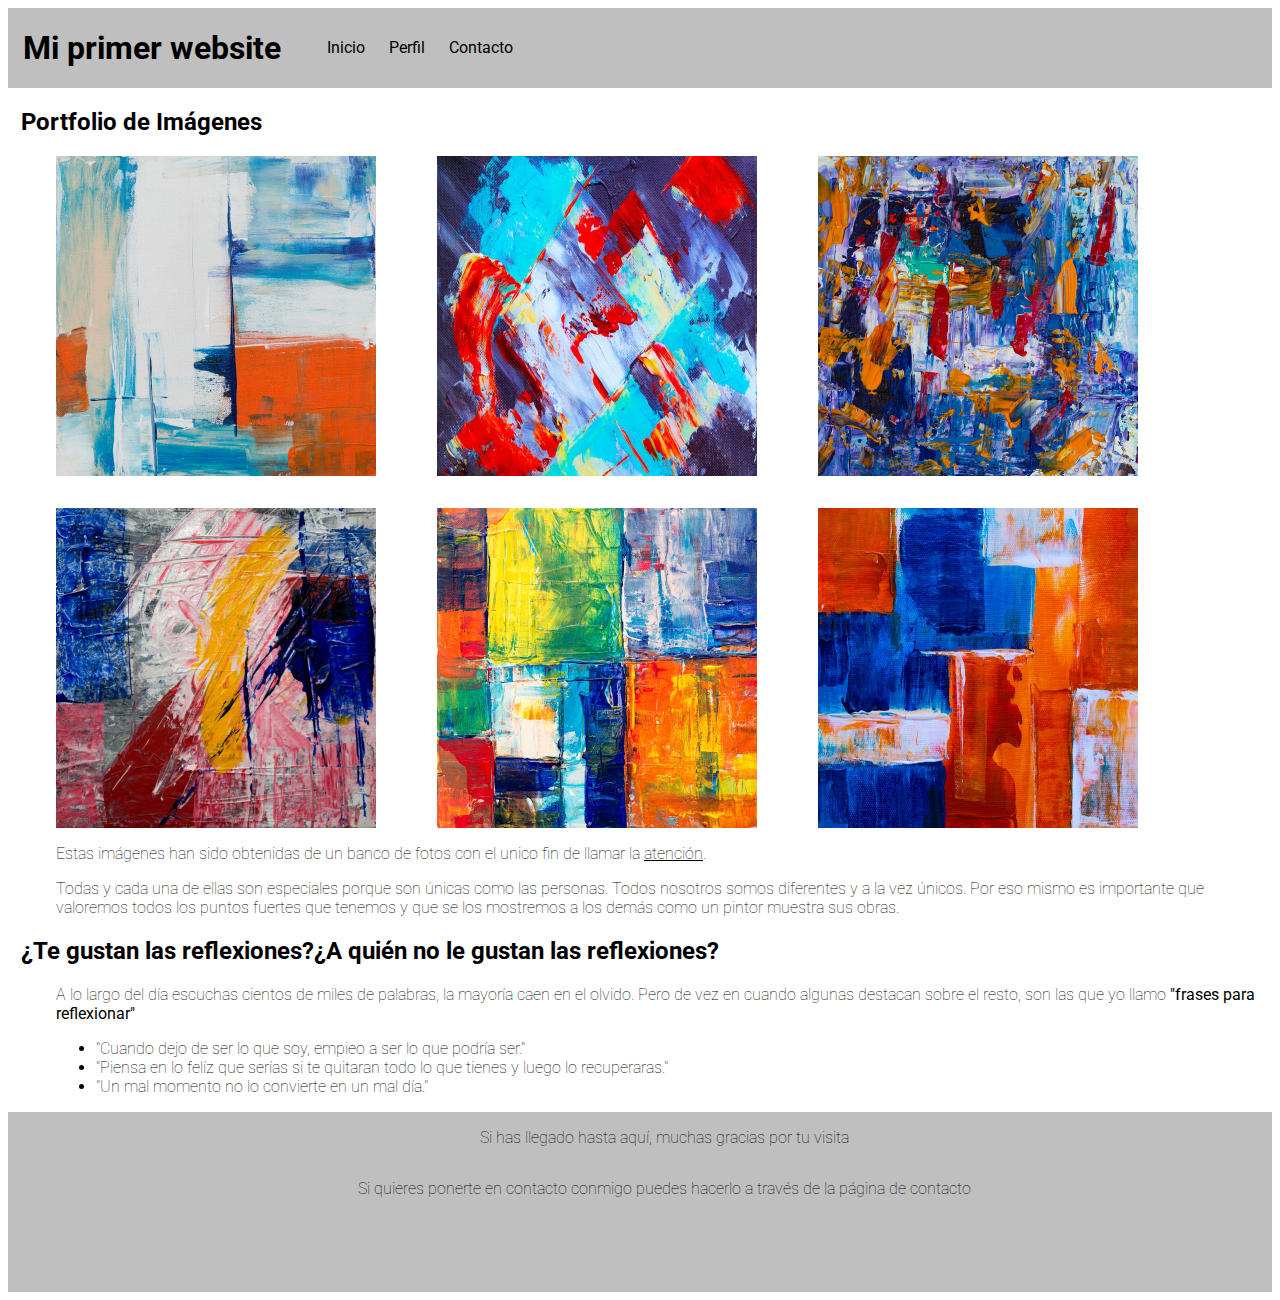
<file: index.html>
<!DOCTYPE html>
<html lang="es">
<head>
    <meta charset="UTF-8">
    <meta name="viewport" content="width=device-width, initial-scale=1.0">
    <link href="css/style.css" type="text/css" rel="stylesheet">
    <link href="https://fonts.googleapis.com/css2?family=Roboto:wght@700&display=swap" rel="stylesheet">
    <title>Inicio</title>
</head>
<body>
    <header>
        <h1 id="titulopagina">Mi primer website</h1>
        <nav>
            <ul>
                <li><a href="index.html" title="Inicio">Inicio</a></li>
                <li><a href="perfil.html" title="Perfil">Perfil</a></li>
                <li><a href="contacto.html" title="Contacto">Contacto</a></li>
            </ul>
        </nav>
    </header>

    <div class="divinicio">
        <h2>Portfolio de Imágenes</h2>

        <div class="portfolio">
            <img src="foto1.jpg" alt="Imagen libre de derecho de cuadro arte contemporáneo">
            <img src="foto2.jpg" alt="Imagen libre de derecho de cuadro arte contemporáneo">
            <img src="foto3.jpg" alt="Imagen libre de derecho de cuadro arte contemporáneo">
            <img src="foto4.jpg" alt="Imagen libre de derecho de cuadro arte contemporáneo">
            <img src="foto5.jpg" alt="Imagen libre de derecho de cuadro arte contemporáneo">
            <img src="foto6.jpg" alt="Imagen libre de derecho de cuadro arte contemporáneo">
        </div>
        
        <p>Estas imágenes han sido obtenidas de un banco de fotos con el unico fin de llamar la <stong><u>atención</u></stong>.</p>
        <p>Todas y cada una de ellas son especiales porque son únicas como las personas. Todos nosotros somos diferentes y a la vez únicos. Por eso mismo es importante que valoremos todos los puntos fuertes que tenemos y que se los mostremos a los demás como un pintor muestra sus obras.</p>
    </div>

    <div class="frases">
        <h2>¿Te gustan las reflexiones?¿A quién no le gustan las reflexiones?</h2>
        <p>A lo largo del día escuchas cientos de miles de palabras, la mayoría caen en el olvido. Pero de vez en cuando algunas destacan sobre el resto, son las que yo llamo <strong>"frases para reflexionar"</strong></p>
    
        <div class="listafrases">
            <ul>
                <li>"Cuando dejo de ser lo que soy, empieo a ser lo que podría ser."</li>
                <li>"Piensa en lo felíz que serías si te quitaran todo lo que tienes y luego lo recuperaras."</li>
                <li>"Un mal momento no lo convierte en un mal día."</li>
            </ul>
        </div>
    </div>

    <footer>
        <p>Si has llegado hasta aquí, muchas gracias por tu visita</p>
        <p>Si quieres ponerte en contacto conmigo puedes hacerlo a través de la página de contacto</p>

    </footer>
</body>
</html>
</file>
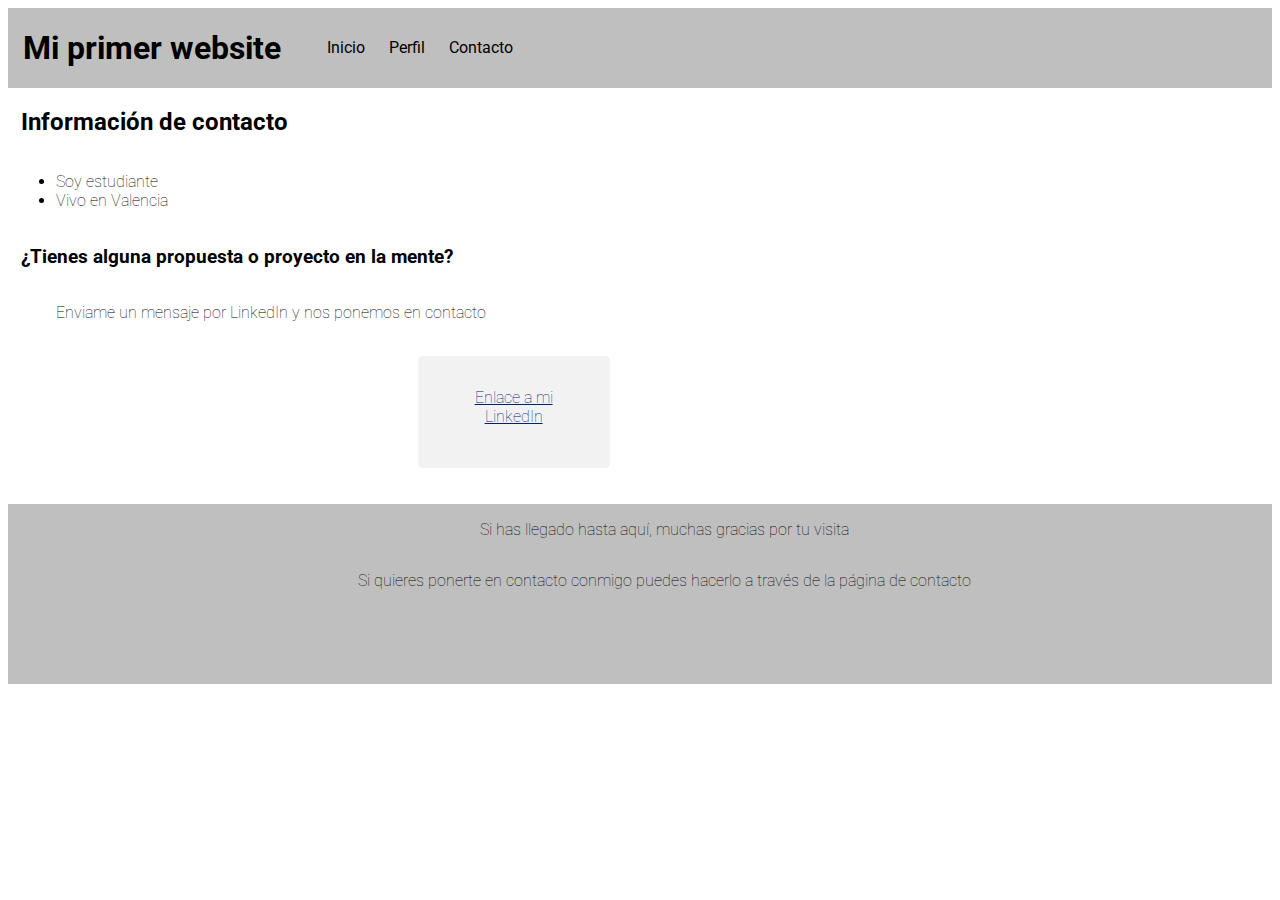
<file: contacto.html>
<!DOCTYPE html>
<html lang="es">
<head>
    <meta charset="UTF-8">
    <meta name="viewport" content="width=device-width, initial-scale=1.0">
    <link href="css/style.css" type="text/css" rel="stylesheet">
    <link href="https://fonts.googleapis.com/css2?family=Roboto:wght@700&display=swap" rel="stylesheet">
    <title>Contacto</title>
</head>
<body>
    <header>
        <h1 id="titulopagina">Mi primer website</h1>
        <nav>
            <ul>
                <li><a href="index.html" title="Inicio">Inicio</a></li>
                <li><a href="perfil.html" title="Perfil">Perfil</a></li>
                <li><a href="contacto.html" title="Contacto">Contacto</a></li>
            </ul>
        </nav>
    </header>

    <div class="divcontacto">
        <h2>Información de contacto</h2>

        <ul>
            <li>Soy estudiante</li>
            <li>Vivo en Valencia</li>
        </ul>

        <h3>¿Tienes alguna propuesta o proyecto en la mente?</h3>
        <p>Enviame un mensaje por LinkedIn y nos ponemos en contacto</p>
        <br>
        <div class="enlace">
        <a href="https://www.linkedin.com/in/vicente-morell-amat-635503137/">Enlace a mi LinkedIn</a>
        </div>
        <br>
        <br>
    </div>


    <footer>
        <p>Si has llegado hasta aquí, muchas gracias por tu visita</p>
        <p>Si quieres ponerte en contacto conmigo puedes hacerlo a través de la página de contacto</p>

    </footer>
</body>
</html>
</file>
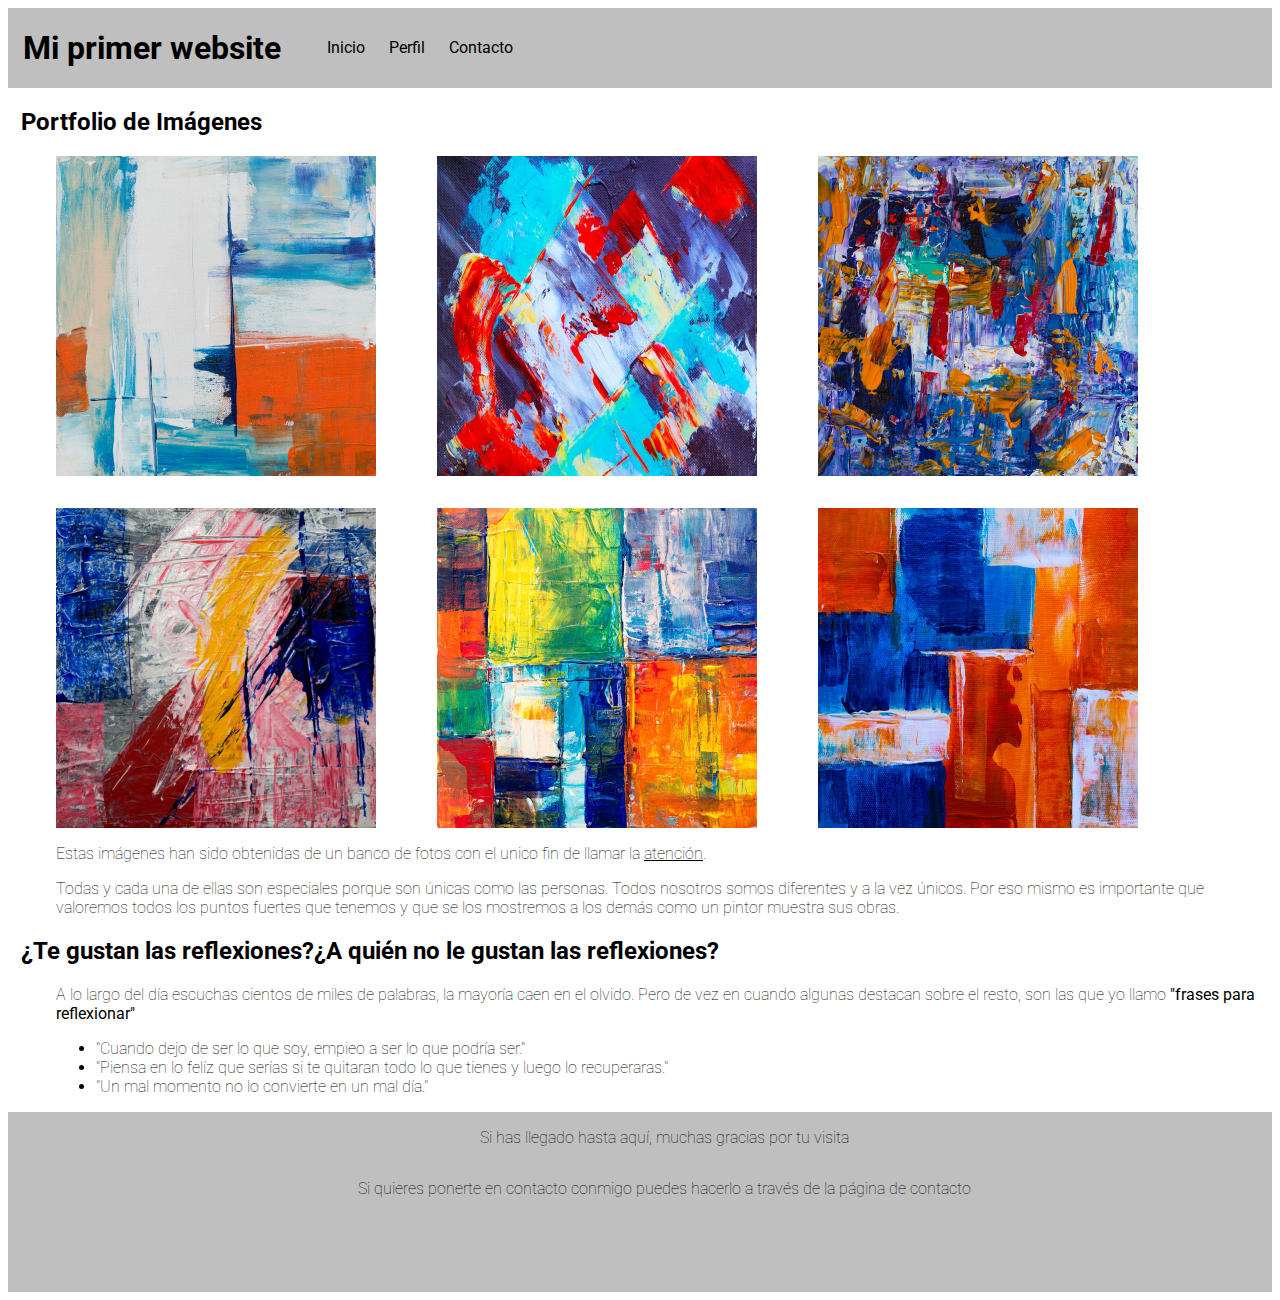
<file: inicio.html>
<!DOCTYPE html>
<html lang="es">
<head>
    <meta charset="UTF-8">
    <meta name="viewport" content="width=device-width, initial-scale=1.0">
    <link href="css/style.css" type="text/css" rel="stylesheet">
    <link href="https://fonts.googleapis.com/css2?family=Roboto:wght@700&display=swap" rel="stylesheet">
    <title>Inicio</title>
</head>
<body>
    <header>
        <h1 id="titulopagina">Mi primer website</h1>
        <nav>
            <ul>
                <li><a href="inicio.html" title="Inicio">Inicio</a></li>
                <li><a href="perfil.html" title="Perfil">Perfil</a></li>
                <li><a href="contacto.html" title="Contacto">Contacto</a></li>
            </ul>
        </nav>
    </header>

    <div class="divinicio">
        <h2>Portfolio de Imágenes</h2>

        <div class="portfolio">
            <img src="foto1.jpg" alt="Imagen libre de derecho de cuadro arte contemporáneo">
            <img src="foto2.jpg" alt="Imagen libre de derecho de cuadro arte contemporáneo">
            <img src="foto3.jpg" alt="Imagen libre de derecho de cuadro arte contemporáneo">
            <img src="foto4.jpg" alt="Imagen libre de derecho de cuadro arte contemporáneo">
            <img src="foto5.jpg" alt="Imagen libre de derecho de cuadro arte contemporáneo">
            <img src="foto6.jpg" alt="Imagen libre de derecho de cuadro arte contemporáneo">
        </div>
        
        <p>Estas imágenes han sido obtenidas de un banco de fotos con el unico fin de llamar la <stong><u>atención</u></stong>.</p>
        <p>Todas y cada una de ellas son especiales porque son únicas como las personas. Todos nosotros somos diferentes y a la vez únicos. Por eso mismo es importante que valoremos todos los puntos fuertes que tenemos y que se los mostremos a los demás como un pintor muestra sus obras.</p>
    </div>

    <div class="frases">
        <h2>¿Te gustan las reflexiones?¿A quién no le gustan las reflexiones?</h2>
        <p>A lo largo del día escuchas cientos de miles de palabras, la mayoría caen en el olvido. Pero de vez en cuando algunas destacan sobre el resto, son las que yo llamo <strong>"frases para reflexionar"</strong></p>
    
        <div class="listafrases">
            <ul>
                <li>"Cuando dejo de ser lo que soy, empieo a ser lo que podría ser."</li>
                <li>"Piensa en lo felíz que serías si te quitaran todo lo que tienes y luego lo recuperaras."</li>
                <li>"Un mal momento no lo convierte en un mal día."</li>
            </ul>
        </div>
    </div>

    <footer>
        <p>Si has llegado hasta aquí, muchas gracias por tu visita</p>
        <p>Si quieres ponerte en contacto conmigo puedes hacerlo a través de la página de contacto</p>

    </footer>
</body>
</html>
</file>
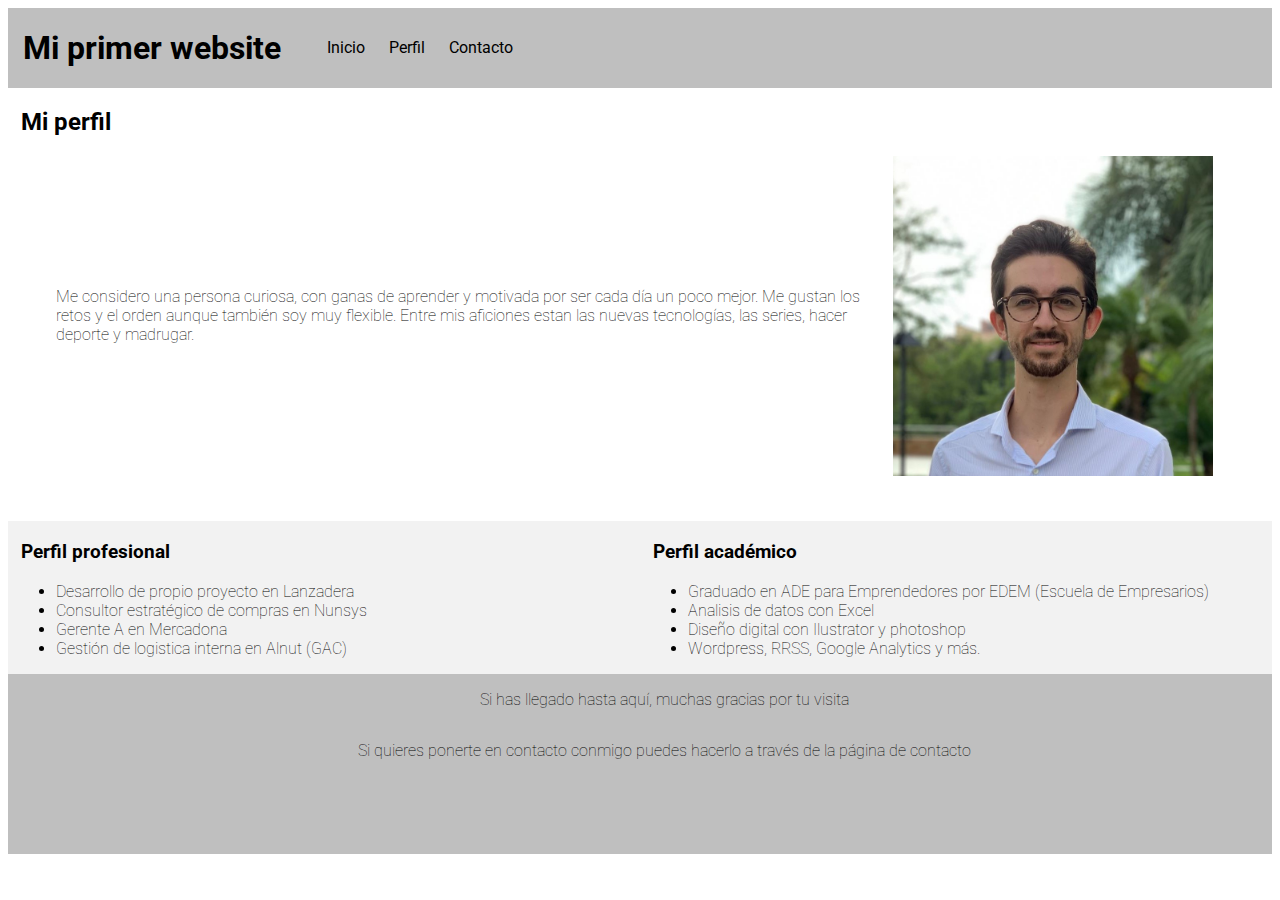
<file: perfil.html>
<!DOCTYPE html>
<html lang="es">
<head>
    <meta charset="UTF-8">
    <meta name="viewport" content="width=device-width, initial-scale=1.0">
    <link href="css/style.css" type="text/css" rel="stylesheet">
    <link href="https://fonts.googleapis.com/css2?family=Roboto:wght@700&display=swap" rel="stylesheet">
    <title>Perfil</title>
</head>
<body>
    <header>
        <h1 id="titulopagina">Mi primer website</h1>
        <nav>
            <ul>
                <li><a href="index.html" title="Inicio">Inicio</a></li>
                <li><a href="perfil.html" title="Perfil">Perfil</a></li>
                <li><a href="contacto.html" title="Contacto">Contacto</a></li>
            </ul>
        </nav>
    </header>

    <div class=divperfil>
        <h2>Mi perfil</h2>
        <div class=perfilpersonal>
        <p>Me considero una persona curiosa, con ganas de aprender y motivada por ser cada día un poco mejor. Me gustan los retos y el orden aunque también soy muy flexible. Entre mis aficiones estan las nuevas tecnologías, las series, hacer deporte y madrugar.</p>
        <img src="perfil.jpg" alt="Foto de perfil de Vicente Morell">
        </div>
        <div class="perfiles">
        <div class="perfilprofesional">
            <h3>Perfil profesional</h3>
            <ul>
                <li>Desarrollo de propio proyecto en Lanzadera</li>
                <li>Consultor estratégico de compras en Nunsys</li>
                <li>Gerente A en Mercadona</li>
                <li>Gestión de logistica interna en Alnut (GAC)</li>
            </ul>
        </div>
        <div class="perfilacademico">
            <h3>Perfil académico</h3>
            <ul>
                <li>Graduado en ADE para Emprendedores por EDEM (Escuela de Empresarios)</li>
                <li>Analisis de datos con Excel</li>
                <li>Diseño digital con Ilustrator y photoshop</li>
                <li>Wordpress, RRSS, Google Analytics y más.</li>
            </ul>
        </div>   
        </div>
    </div>

    <footer>
        <p>Si has llegado hasta aquí, muchas gracias por tu visita</p>
        <p>Si quieres ponerte en contacto conmigo puedes hacerlo a través de la página de contacto</p>

    </footer>
</body>
</html>
</file>
<file: css/style.css>
header {
    background-color: #bfbfbf;
    display: flex;
    height: 80px;
    font-family: 'Roboto', sans-serif;
    color: black;
    padding: 0px 5vw 0px 15px; /*Arriba Derecha Abajo Izquierda */
}

nav {
    display: inline-block;
      /* Quitar posiblemente*/
    width:60%;
}

    nav ul {
        margin: auto;
        padding: 0;
        list-style: none;
        padding-left: 5%;
        
    }
        nav ul li {
            display: inline-block;
            line-height: 80px;
            
            
           
        }
            nav ul li a {
                
                padding: 0 10px;
                text-decoration: none;
                color: #000000;
                
                
            }
                nav ul li a:hover {
                    background: #002171; 
                    color: #b4e2fc;
                    
                }

h2 {
    font-family: 'Roboto', 'sans-serif';
    font-size: 1.5em;
    padding-left: 1vw;
}

img {
    height:20em;
    width: 20em;
}

p {
    font-family: 'Roboto', 'sans-serif';
    font-size: 1em;  
    font-weight: 100;
    padding-left: 3em;
}

.portfolio {
    display: grid;
    grid-template-columns: 30% 30% 30%;
    grid-template-rows: auto auto;
    grid-row-gap: 2em;
    grid-column-gap: 1em;
    padding-left: 3em;
    margin: auto;
    float: center;
}

.listafrases {
    font-family: 'Roboto', 'sans-serif';
    font-size: 1em;  
    font-weight: 100;
    padding-left: 3em;
    
}

.perfilpersonal {
    display: grid;
    grid-template-columns: 70% 30%;
    grid-template-rows: 20em;
    padding-bottom: 5vh;
}
.perfilpersonal > p {
    margin: auto;
    float: center;
}

h3 {
    font-family: 'Roboto', 'sans-serif';
    font-size: 1.2em;
    padding-left: 1vw;
}

.perfilprofesional > ul {
    font-family: 'Roboto', 'sans-serif';
    font-size: 1em;  
    font-weight: 100;
    padding-left: 3em;
}
.perfilacademico > ul {
    font-family: 'Roboto', 'sans-serif';
    font-size: 1em;  
    font-weight: 100;
    padding-left: 3em;
}

.perfiles {
    display: grid;
    grid-template-columns: 50% 50%;
    grid-template-rows: auto;
    background-color: #f2f2f2;
}
.divcontacto {
    display: grid;
    grid-template-columns: 80%;
}
.divcontacto > ul {
    font-family: 'Roboto', 'sans-serif';
    font-size: 1em;  
    font-weight: 100;
    padding-left: 3em;
    
}
.enlace {
    font-family: 'Roboto', 'sans-serif';
    font-size: 1em;  
    font-weight: 100;
    background-color: #f2f2f2;
    padding: 2em;
    border-radius: 0.3em;
    height: 3em;
    width: 10vw;
    margin: auto;
    text-align: center;
}
.enlace > a {
    color: #002171;
    font-family: 'Roboto', 'sans-serif';
    font-size: 1em;
}
footer {
    display: flex;
    flex-direction: column;
    text-align: center;
    background-color: #bfbfbf;
    height: 20vh;
    margin: auto;
    
}


    
@media (max-width: 768px) {
    header {
        background-color: #bfbfbf;
        display: flex;
        margin: auto;
        height: 4em;
        font-family: 'Roboto', sans-serif;
        color: black;
        padding: 0px 5vw 0px 15px; /*Arriba Derecha Abajo Izquierda */
        
        
    }
    h1 {
        font-size: 1.3em;
        margin: auto;
    }
    nav {
        width:70%;
        display: inline-block;
          /* Quitar posiblemente*/
        
    }
    
        nav ul {
            margin: auto;
            padding: 0;
            list-style: none;
            
            
        }
            nav ul li {
                display: inline-block;
                line-height: 80px;
                
               
            }
                nav ul li a {
                    
                    padding: 0 10px;
                    text-decoration: none;
                    color: #000000;
                    
                }
                    nav ul li a:hover {
                        background: #002171; 
                        color: #b4e2fc;
                    }

 
                
h2 {
    font-family: 'Roboto', 'sans-serif';
    font-size: 1.5em;
    padding-left: 1vw;
}

img {
    height:12em;
    width: 12em;
}

p {
    font-family: 'Roboto', 'sans-serif';
    font-size: 1em;  
    font-weight: 100;
    padding-left: 3em;
}

.portfolio {
    display: grid;
    grid-template-columns: 30% 30% 30%;
    grid-template-rows: auto auto;
    grid-row-gap: 3vh;
    padding-left: 3em;
}

.listafrases {
    font-family: 'Roboto', 'sans-serif';
    font-size: 1em;  
    font-weight: 100;
    padding-left: 3em;
    
}

.perfilpersonal {
    display: grid;
    grid-template-columns: 80%;
    grid-template-rows: auto 20em;
    padding-bottom: 5vh;
}
.perfilpersonal > p {
    margin: auto;
    float: center;
    padding-bottom: 5vh;
}
.perfilpersonal > img {
    margin: auto;
    float: center;
    height:20em;
    width: 20em;

    
}
h3 {
    font-family: 'Roboto', 'sans-serif';
    font-size: 1.2em;
    padding-left: 1vw;
}

.perfilprofesional > ul {
    font-family: 'Roboto', 'sans-serif';
    font-size: 1em;  
    font-weight: 100;
    padding-left: 3em;
}
.perfilacademico > ul {
    font-family: 'Roboto', 'sans-serif';
    font-size: 1em;  
    font-weight: 100;
    padding-left: 3em;
}

.perfiles {
    display: grid;
    grid-template-columns: 50% 50%;
    grid-template-rows: auto;
    background-color: #f2f2f2;
}
.divcontacto {
    display: grid;
    grid-template-columns: 80%;
}
.divcontacto > ul {
    font-family: 'Roboto', 'sans-serif';
    font-size: 1em;  
    font-weight: 100;
    padding-left: 3em;
    
}
.enlace {
    font-family: 'Roboto', 'sans-serif';
    font-size: 1em;  
    font-weight: 100;
    background-color: #f2f2f2;
    padding: 2em;
    border-radius: 0.3em;
    height: 3em;
    width: 15vw;
    margin: auto;
    text-align: center;
}
.enlace > a {
    color: #002171;
    font-family: 'Roboto', 'sans-serif';
    font-size: 1em;
}
footer {
    display: flex;
    flex-direction: column;
    text-align: center;
    background-color: #bfbfbf;
    padding-top: 3vh;
    padding-bottom: 3vh;
    height: auto;
    margin: auto;
    
}
}

/*Adaptamos el header a dispositivo movil*/
@media (max-width: 500px) {
    header {
        background-color: #bfbfbf;
        width: 500px;
        display: flex;
        margin: auto;
        height: 4em;
        font-family: 'Roboto', sans-serif;
        color: black;
        padding: 0px 5vw 0px 15px; /*Arriba Derecha Abajo Izquierda */
        
        
    }
    h1 {
        font-size: 1em;
        margin: auto;
    }
    nav {
        display: inline-block;
          /* Quitar posiblemente*/
        
    }
    
        nav ul {
            margin: auto;
            padding: 0;
            list-style: none;
            padding-left: 5%;
            
        }
            nav ul li {
                display: inline-block;
                line-height: 80px;
                
               
            }
                nav ul li a {
                    
                    padding: 0 10px;
                    text-decoration: none;
                    color: #000000;
                    
                }
                    nav ul li a:hover {
                        background: #002171; 
                        color: #b4e2fc;
                    }



h2 {
    font-family: 'Roboto', 'sans-serif';
    font-size: 1.5em;
    padding-left: 1vw;
}

img {
    height: 5em;
    width: 5em;
}

p {
    font-family: 'Roboto', 'sans-serif';
    font-size: 1em;  
    font-weight: 100;
    padding-left: 3em;
}

.portfolio {
    display: grid;
    grid-template-columns: 30% 30% 30%;
    grid-template-rows: auto auto;
    grid-row-gap: 3vh;
    padding-left: 3em;
}

.listafrases {
    font-family: 'Roboto', 'sans-serif';
    font-size: 1em;  
    font-weight: 100;
    padding-left: 3em;
    
}

.perfilpersonal {
    display: grid;
    grid-template-columns: 80%;
    grid-template-rows: auto 20em;
    padding-bottom: 5vh;
}
.perfilpersonal > p {
    margin: auto;
    float: center;
    padding-bottom: 5vh;
}
.perfilpersonal > img {
    margin: auto;
    float: center;
    
    
}
h3 {
    font-family: 'Roboto', 'sans-serif';
    font-size: 1.2em;
    padding-left: 1vw;
}

.perfilprofesional > ul {
    font-family: 'Roboto', 'sans-serif';
    font-size: 1em;  
    font-weight: 100;
    padding-left: 3em;
}
.perfilacademico > ul {
    font-family: 'Roboto', 'sans-serif';
    font-size: 1em;  
    font-weight: 100;
    padding-left: 3em;
}

.perfiles {
    display: grid;
    grid-template-columns: 50% 50%;
    grid-template-rows: auto;
    background-color: #f2f2f2;
}
.divcontacto {
    display: grid;
    grid-template-columns: 80%;
}
.divcontacto > ul {
    font-family: 'Roboto', 'sans-serif';
    font-size: 1em;  
    font-weight: 100;
    padding-left: 3em;
    
}
.enlace {
    font-family: 'Roboto', 'sans-serif';
    font-size: 1em;  
    font-weight: 100;
    background-color: #f2f2f2;
    padding: 2em;
    border-radius: 0.3em;
    height: 3em;
    width: 20vw;
    margin: auto;
    text-align: center;
}
.enlace > a {
    color: #002171;
    font-family: 'Roboto', 'sans-serif';
    font-size: 1em;
}
footer {
    display: flex;
    flex-direction: column;
    text-align: center;
    background-color: #bfbfbf;
    padding-top: 5vh;
    padding-bottom: 5vh;
    height: auto;
    width: 500px;
    margin: auto;
    
}
}
</file>
